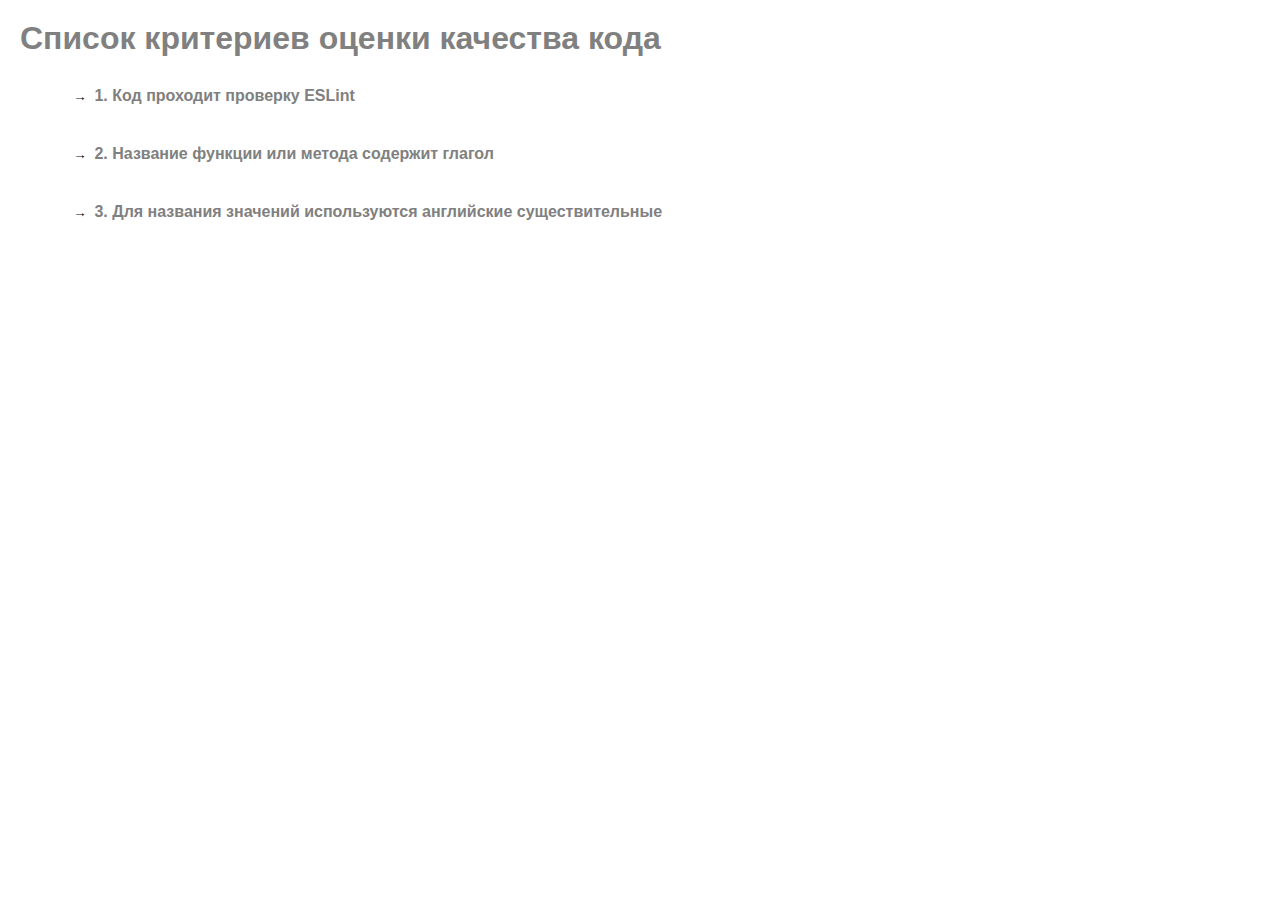
<file: pages/k3-team-code-style/index.html>
<!DOCTYPE html>
<html lang="ru">
<head>
    <meta charset="UTF-8">
    <meta name="viewport" content="width=device-width, initial-scale=1.0">
    <title>K3 Team Code Style</title>
    <link rel="stylesheet" href="./style.css">
    <script type="module" src="./script.js"></script>
</head>
<body>
    <h1 class="main-title">Список критериев оценки качества кода</h1>

    <!-- Элемент списка -->
    <template id="item-template">
        <li class="item">
            <button class="item__view-control" type="button"></button>
            <span class="item__title">title</span>
            <p class="item__description">description</p>
        </li>
    </template>

    
</body>
</html>
</file>
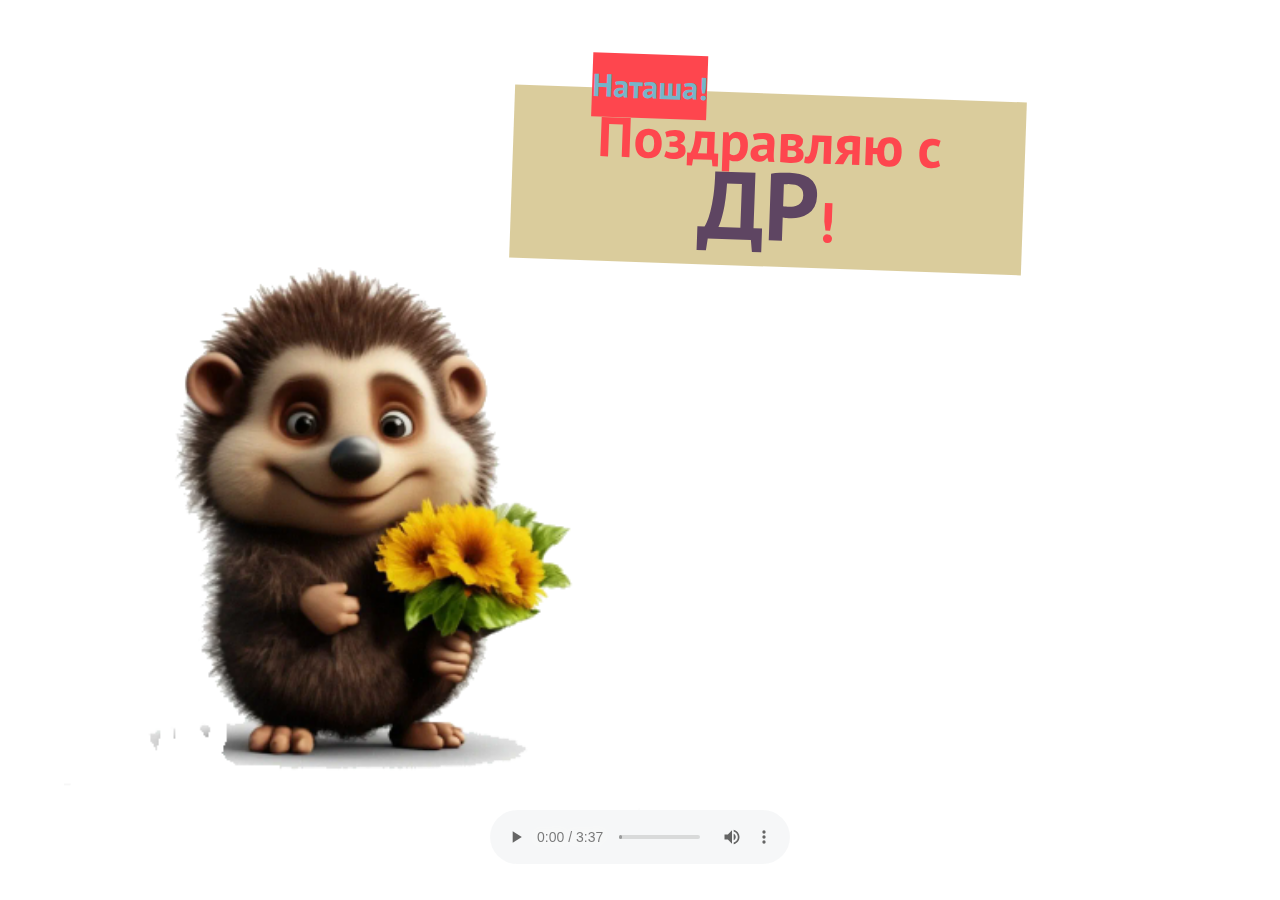
<file: pages/nvl-bd-2024/nvl-bd-2024.html>
<!DOCTYPE html>
<html lang="en">
  <head>
    <meta charset="UTF-8" />
    <meta name="viewport" content="width=device-width, initial-scale=1.0" />
    <title>Наташа, с Днем Рождения!</title>
    <link rel="stylesheet" href="./nvl-bd-2024.css" />
    <link
      rel="stylesheet"
      href="https://cdnjs.cloudflare.com/ajax/libs/font-awesome/6.4.2/css/all.min.css"
      integrity="sha512-z3gLpd7yknf1YoNbCzqRKc4qyor8gaKU1qmn+CShxbuBusANI9QpRohGBreCFkKxLhei6S9CQXFEbbKuqLg0DA=="
      crossorigin="anonymous"
      referrerpolicy="no-referrer"
    />
  </head>
  <body>
    <h1 class="main-title">Поздравляю с <span>ДР</span>!</h1>
    <img class="flowers visually-hidden" src="./flowers.png" />
    <audio
      class="sound"
      controls
      src="./sound.weba"
    ></audio>
    <section class="sec visually-hidden"></section>
    <script>
      const section = document.querySelector('.sec');
      const imgFlowers = document.querySelector('.flowers');

      window.addEventListener('load', () => {
        section.classList.toggle('visually-hidden');
        imgFlowers.classList.toggle('visually-hidden');
      });

      for (let i = 0; i <= 75; i++) {
        const star = document.createElement('div');
        star.classList.add('star');
        const size = Math.random() * 20;
        star.style.fontSize = 10 + size + 'px';
        star.style.left = Math.random() * +innerWidth + 'px';
        star.style.top = Math.random() * +innerHeight + 'px';
        star.style.filter = `hue-rotate(${i * 5}deg)`;
        section.appendChild(star);
      }

      function animateStars() {
        const allStars = document.querySelectorAll('.star');
        const num = Math.floor(Math.random() * allStars.length);
        allStars[num].classList.toggle('animate');
      }

      setInterval(animateStars, 50);
    </script>
  </body>
</html>
</file>
<file: pages/k3-team-code-style/style.css>
*, *::before, *::after {
    margin: 0;
    padding: 0;
    box-sizing: border-box;
}

body {
    height: 100vh;
    padding: 20px;
    font-family: Arial, Helvetica, sans-serif;
    color: grey;
}

ul {
    
    list-style: none;
    
}

.items {
    display: flex;
    flex-direction: column;
    gap: 20px;
    width: 60%;
    padding: 20px;
    padding-left: 40px;
}

.item {
    padding: 10px;
}


.item__title {
    font-weight: 700;
}

.item__description {
    display: none;
    padding: 20px;
}

.item__description.visible {
    display: block;
}


.item__view-control {
    width: 20px;
    border: none;
    background-color: inherit;
    cursor: pointer;
}


.item:has(.item__view-control.opened) {
    background-color: #f0f0ca;
    outline: 2px solid rgb(209, 205, 205);
    outline-offset: 2px;
    border-radius: 10px;
}

.item__view-control::before {
    display: block;
    content: "→";
}

.item__view-control.opened::before {
    content: "↓";
}
</file>
<file: pages/nvl-bd-2024/nvl-bd-2024.css>
@import '../../styles.css';

:root {
  --star-color: #af71bc;
  --first-color: #c2aa5a;
  --second-color: #5e4562;
  --three-color: #fe464e;
  --four-color: #75b5c9;
}

.sec {
  position: relative;
  max-width: 100vw;
  min-height: 100%;
  overflow: hidden;
  opacity: 0.6;
}

.main-title {
  text-align: center;
  padding: 15px;
  position: absolute;
  top: 20%;
  left: 50%;
  transform: translate(-50%, -50%) rotate(2deg);
  color: var(--three-color);
  background-color: rgba(194, 170, 90, 0.6);
  font-size: 3.5rem;
  font-weight: 700;
  line-height: 4rem;
  z-index: 5;
  vertical-align: middle;
}

.sound {
  position: absolute;
  bottom: 1%;
  left: 50%;
  transform: translate(-50%, -50%);
  z-index: 15;
  opacity: 0.6;
}

.main-title::before {
  content: 'Наташа!';
  position: absolute;
  top: -20%;
  left: 15%;
  font-size: 2rem;
  background-color: var(--three-color);
  color: var(--four-color);
}

.main-title > span {
  color: var(--second-color);
  font-size: 6rem;
}

.flowers {
  width: 95%;
  height: auto;
  position: absolute;
  bottom: 10%;
  left: 5%;
  z-index: 10;
  animation: flowers 20s linear infinite;
}

@keyframes flowers {
  0% {
    transform: translateY(10px) scale(1) rotate(-5deg);
  }
  50% {
    transform: translateY(-10px) scale(1.1) rotate(0deg);
  }
  100% {
    transform: translateY(10px) scale(1) rotate(-5deg);
  }
}

.star {
  position: absolute;
  color: var(--three-color);
}

.star::before {
  content: '\f005';
  font-family: fontAwesome;
}

.star.animate {
  color: var(--star-color);
  text-shadow: 0 0 5px var(--star-color), 0 0 20px var(--star-color),
    0 0 50px var(--star-color);
}

@media (min-width: 500px) {
  .flowers {
    width: 50%;
  }
}

@media (min-width: 700px) {
  .main-title {
    text-align: center;
    padding: 15px;
    position: absolute;
    top: 20%;
    left: 60%;
  }

  .flowers {
    width: 45%;
  }
}
</file>
